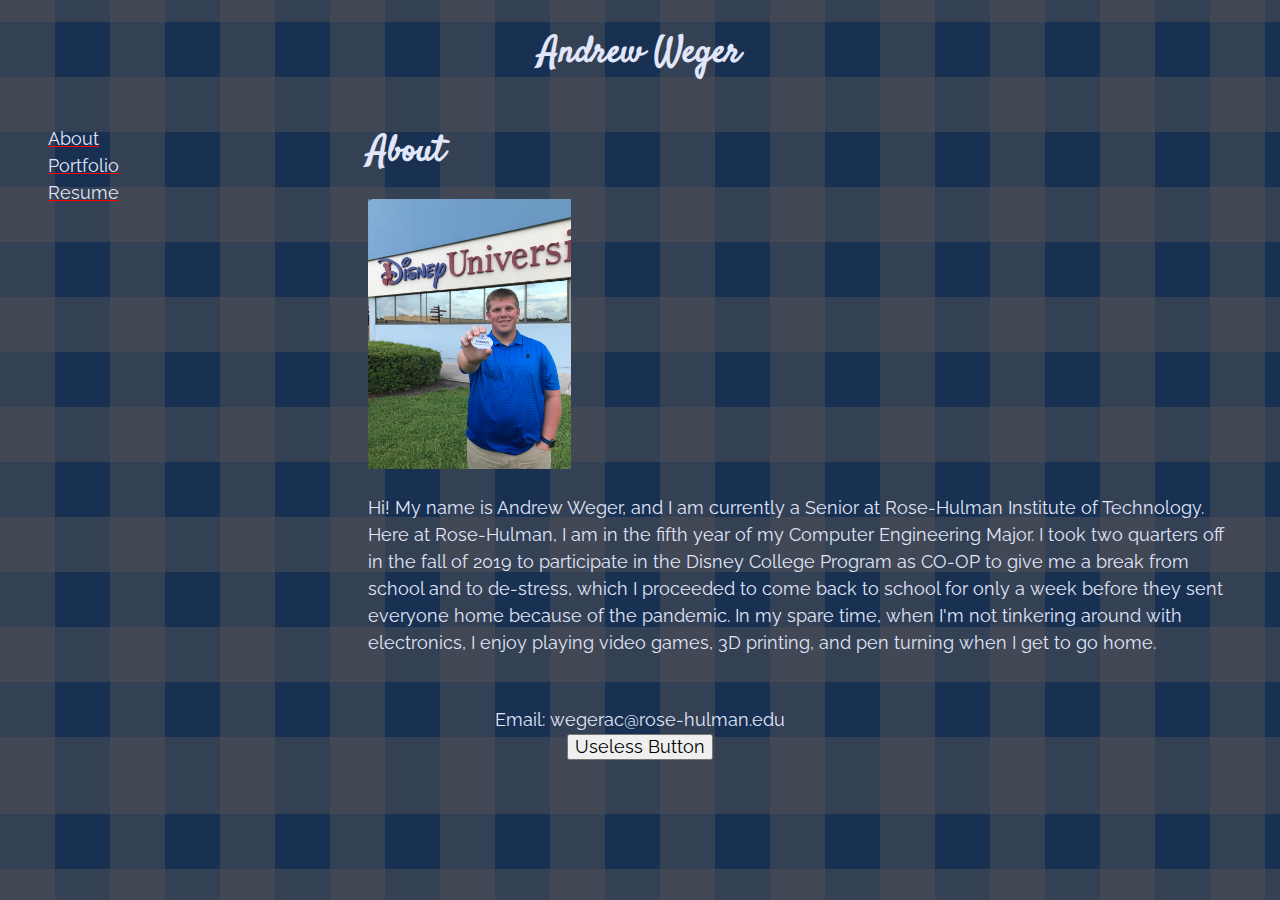
<file: index.html>
<!DOCTYPE html>
<html lang="en">
  <head>
    <meta charset="utf-8" />
    <meta name="viewport" content="width=device-width, initial-scale=1" />
    <title>Andrew Weger's Personal Website</title>
    <link rel="stylesheet" href="styles/normalize.css" />
    <link rel="stylesheet" href="styles/main.css" />
    <link rel="icon" href="images/favicon.png" />
  </head>
  <body id="about">
    <header>
      <h1>Andrew Weger</h1>
    </header>
      <nav>
          <ul>
              <li><a href="index.html">About</a></li>
              <li><a href="portfolio.html">Portfolio</a></li>
              <li><a href="resume.html">Resume</a></li>
          </ul>
      </nav>
      <main>
        <h1>About</h1>
        <img src="images/avatar.jpeg">
        <p>Hi! My name is Andrew Weger, and I am currently a Senior at Rose-Hulman
          Institute of Technology. Here at Rose-Hulman, I am in the fifth year of my
          Computer Engineering Major. I took two quarters off in the fall of 2019 to 
          participate in the Disney College Program as CO-OP to give me a break from school and to de-stress, which 
          I proceeded to come back to school for only a week before they sent everyone home because of the pandemic. 
          In my spare time, when I'm not tinkering around with electronics, I enjoy playing video games, 3D printing, 
          and pen turning when I get to go home.  
        </p>
    </main>
    <footer>
       <div>Email: wegerac@rose-hulman.edu</div>
       
        <button type="button" class="btn">Useless Button</button>
    </footer>
    <!-- Your content goes here -->
    <script src="scripts/main.js"></script>
  </body>
</html>
</file>
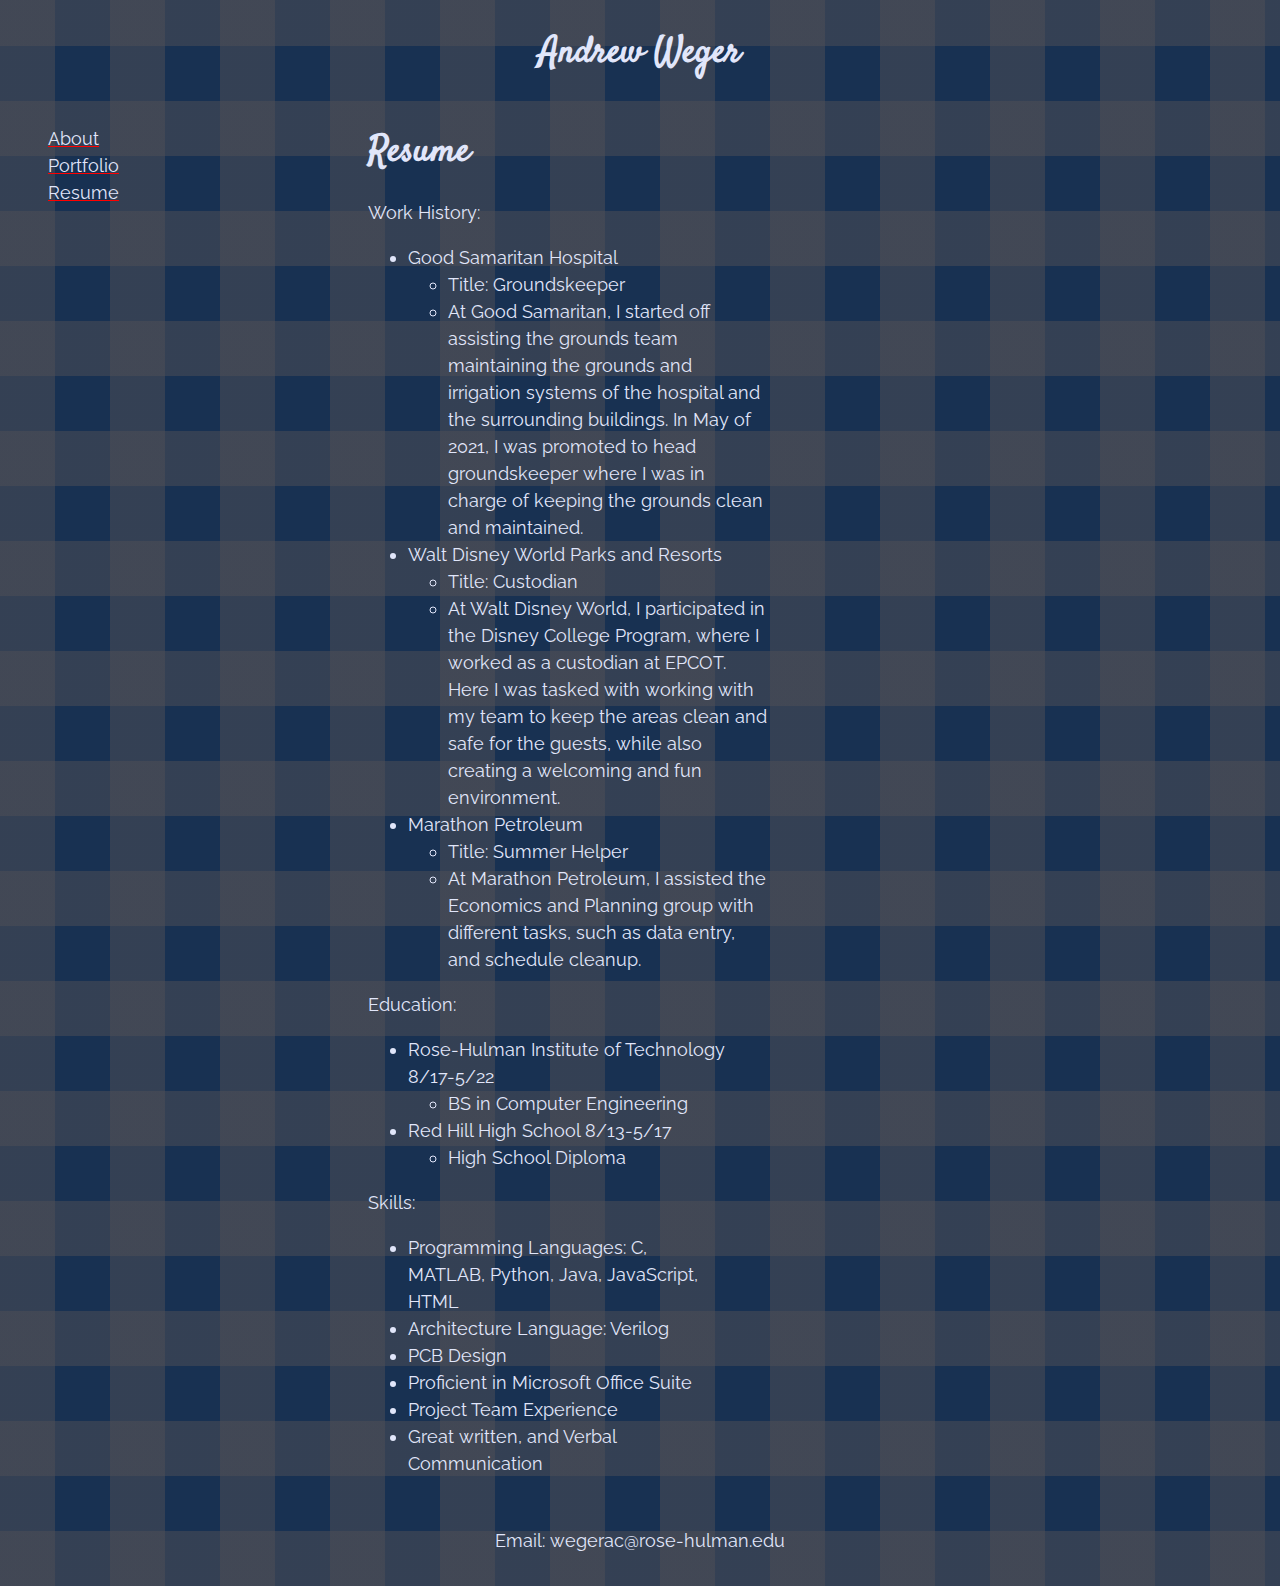
<file: resume.html>
<!DOCTYPE html>
<html lang="en">
  <head>
    <meta charset="utf-8" />
    <meta name="viewport" content="width=device-width, initial-scale=1" />
    <title>Andrew Weger's Resume</title>
    <link rel="stylesheet" href="styles/normalize.css" />
    <link rel="stylesheet" href="styles/main.css" />
    <link rel="icon" href="images/favicon.png" />
  </head>
  <body id="resume">
    <header>
      <h1>Andrew Weger</h1>
    </header>
      <nav>
          <ul>
              <li><a href="index.html">About</a></li>
              <li><a href="portfolio.html">Portfolio</a></li>
              <li><a href="resume.html">Resume</a></li>
          </ul>
      </nav>
      <main>
        <h1>Resume</h1>
        <p>
         <div>Work History:</div>
         <ul>
          <li>Good Samaritan Hospital</li>
          <ul>
            <li>Title: Groundskeeper</li> 
            <li>At Good Samaritan, I started off assisting the grounds team maintaining the grounds and irrigation systems of the hospital and the surrounding buildings. In May of 2021, I was promoted to head groundskeeper where I was in charge of keeping the grounds clean and maintained.</li>
          </ul>
          <li>Walt Disney World Parks and Resorts</li>
          <ul>
            <li>Title: Custodian</li>
            <li>At Walt Disney World, I participated in the Disney College Program, where I worked as a custodian at EPCOT. Here I was tasked with working with my team to keep the areas clean and safe for the guests, while also creating a welcoming and fun environment.</li>  
          </ul>
          <li>Marathon Petroleum</li>
          <ul>
            <li>Title: Summer Helper</li>
            <li>At Marathon Petroleum, I assisted the Economics and Planning group with different tasks, such as data entry, and schedule cleanup.</li> 
          </ul> 
        </ul>
        <div>Education:</div>
        <ul>
          <li>Rose-Hulman Institute of Technology 8/17-5/22</li>
          <ul>
            <li>BS in Computer Engineering</li>
          </ul>
          <li>Red Hill High School 8/13-5/17</li>
          <ul>
            <li>High School Diploma</li>
          </ul>
        </ul>
        <div>Skills:</div>
        <ul>
          <li>Programming Languages: C, MATLAB, Python, Java, JavaScript, HTML</li>
          <li>Architecture Language: Verilog</li>
          <li>PCB Design</li>
          <li>Proficient in Microsoft Office Suite</li>
          <li>Project Team Experience</li>
          <li>Great written, and Verbal Communication</li>
        </ul> 
        </p>
    </main>
    <footer>
        Email: wegerac@rose-hulman.edu
    </footer>
    <!-- Your content goes here -->
    <script src="scripts/main.js"></script>
  </body>
</html>
</file>
<file: styles/main.css>
@import url('https://fonts.googleapis.com/css2?family=Raleway&family=Satisfy&display=swap');

:root{
    --vertical-space: 2rem;
    --horizontal-space: 3rem;
    --dark-blue: #183152;
    --light-blue: #375D81;
    --body-text: #E1E6FA;

}

body{
 
    font-size: 18px;
    line-height: 1.5;
    font-family: 'Raleway', sans-serif;
    background-image: repeating-linear-gradient(0deg, rgba(79,79,86, 0.51) 0px, rgba(79,79,86, 0.51) 55px,transparent 55px, transparent 110px),repeating-linear-gradient(90deg, rgba(79,79,86, 0.51) 0px, rgba(79,79,86, 0.51) 55px,transparent 55px, transparent 110px),linear-gradient(90deg, rgb(24,49,82),rgb(24,49,82));
}
h1,h2,h3{
    line-height: 1.2;
    font-family: 'Satisfy', cursive;
}

a{
    color:var(--body-text);
    text-decoration-color: red;
}

a:hover{
    color:red;
}

body#about img{
    height: 15em;
}

p{
    max-width: 50em;
}
body{
    display: grid;
    grid-template-areas:"head head"
                        "nav nav"
                        "main main"
                        "foot foot";
    grid-template-columns: 1fr 3fr;
    grid-template-rows: auto auto 1fr auto;
    color: var(--body-text);
}

@media screen and (min-width: 25em) {
    body {
        grid-template-areas:"head head"
                            "nav main"
                            "foot foot";
        grid-template-columns: 1fr 3fr;
        grid-template-rows: auto auto 1fr auto;
    }
}


body > *{
    padding-left: var(--horizontal-space);
    padding-right: var(--horizontal-space);
}
body > header{
    grid-area: head;
}
body > nav{
    grid-area: nav;
}

body > nav ul{
    list-style-type: none;
    padding: 0;
}
/* body > nav ul li{
    display: inline;
    padding-right: 1rem;

} */

body > main{
    grid-area: main;
    /* background: var(--dark-blue); */
}
body > footer{
    grid-area: foot;
}

header, footer{
    padding-top: var(--vertical-space);
    padding-bottom: var(--vertical-space);
    text-align: center;
}

header h1, footer h1{
    margin: 0;
}

footer{
    text-align: center;
}

body#portfolio ul#portfolioItems{
    display: flex;
    flex-wrap: wrap;
    flex: 1;
    list-style-type: none;
    padding: 0;
}

body#resume li{
    max-width: 25vw;
}


@media screen and (min-width: 25em) {
    body#portfolio ul#portfolioItems li {
        flex-basis: 48%;
        padding-right: 2%;
    }
}
</file>
